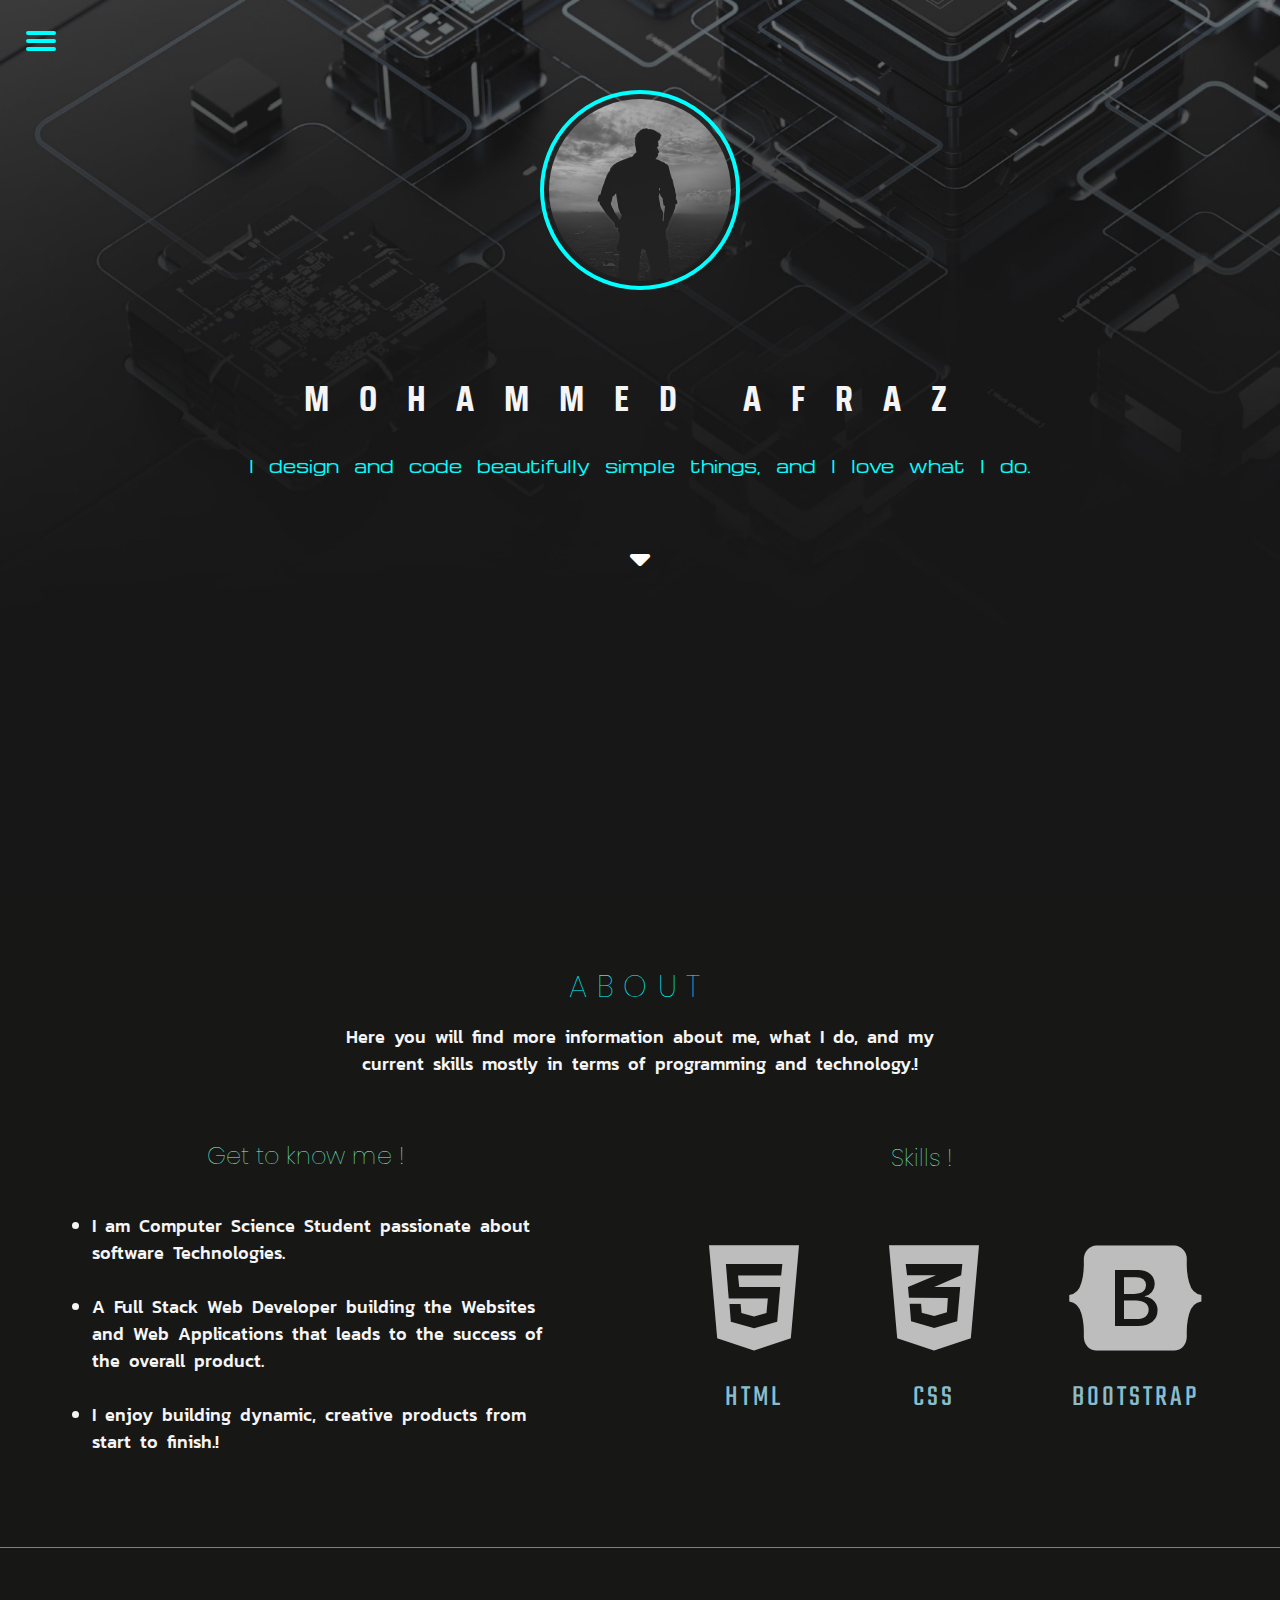
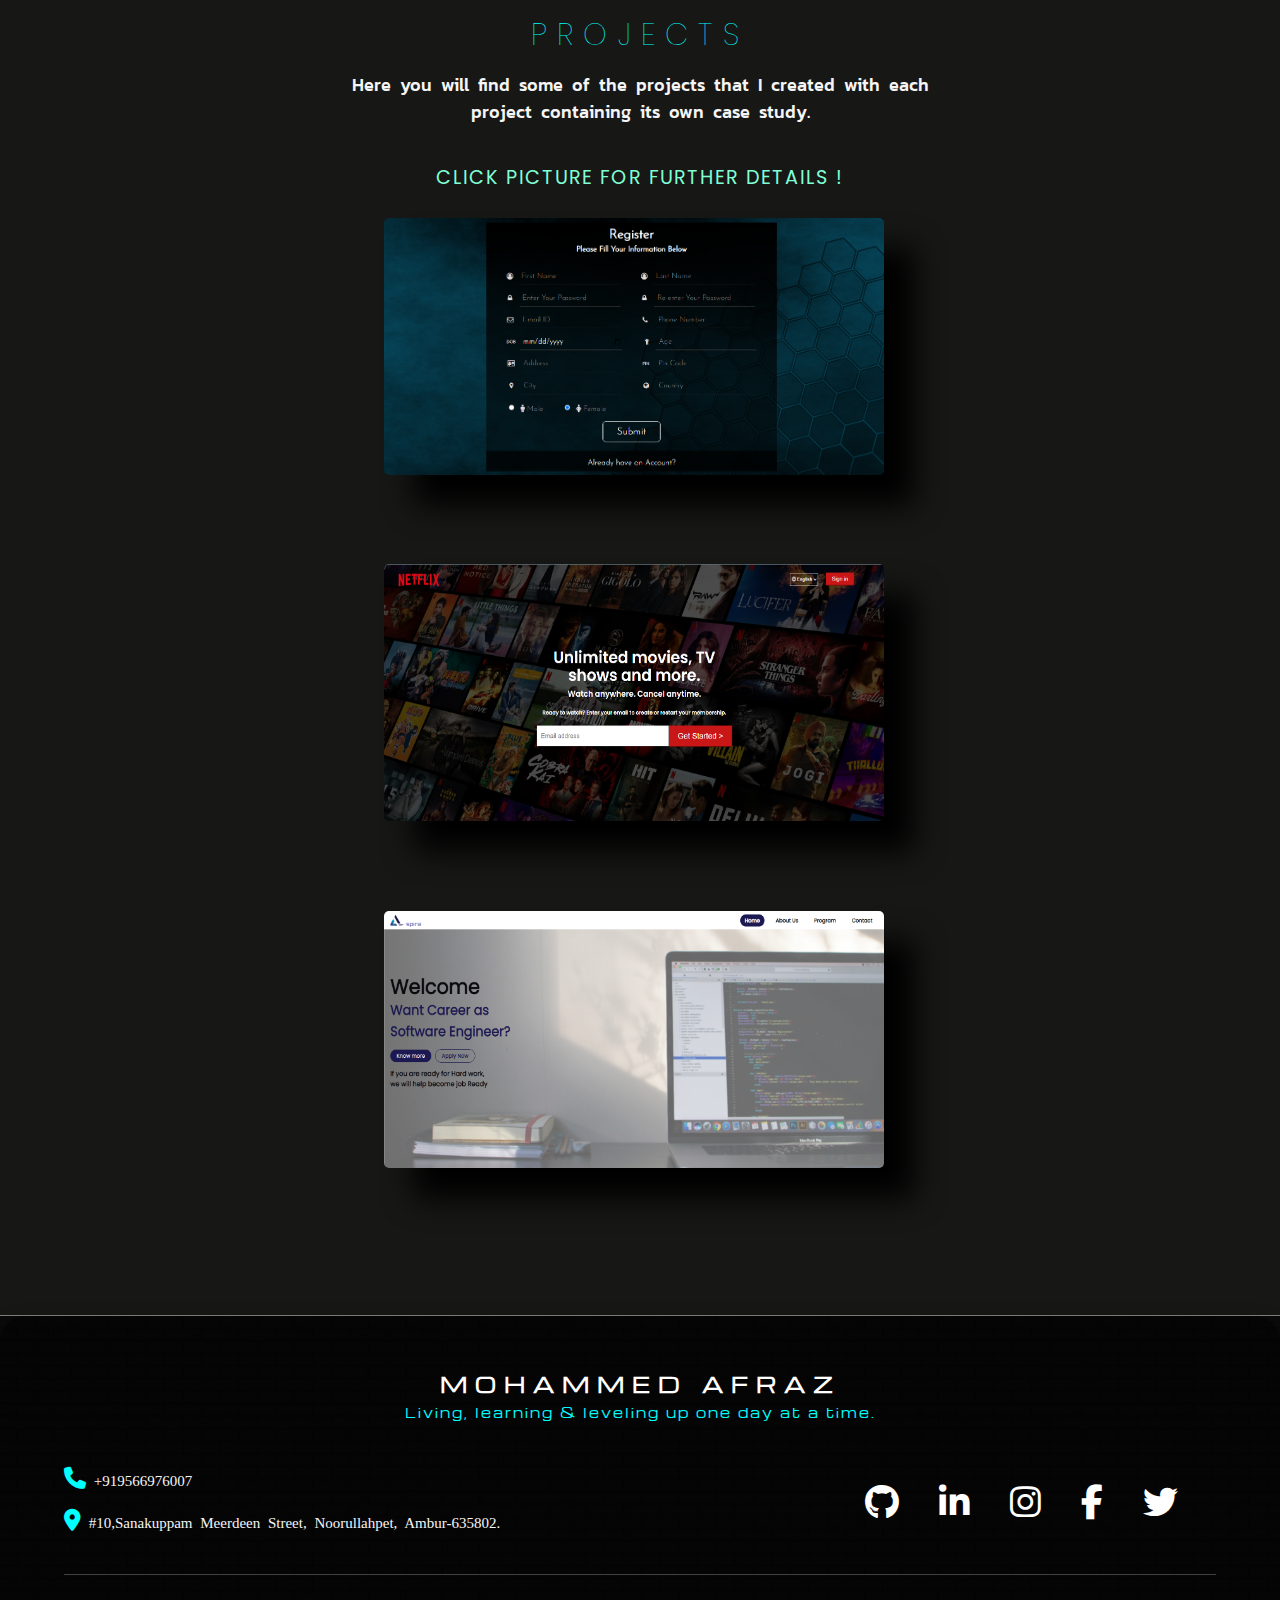
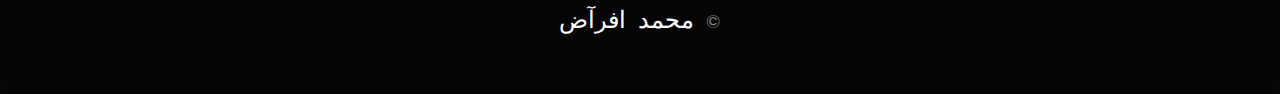
<file: index.html>
<!DOCTYPE html>
<html lang="en">

<head>
    <meta charset="UTF-8">
    <meta http-equiv="X-UA-Compatible" content="IE=edge">
    <meta name="viewport" content="width=device-width, initial-scale=1.0">
    <link rel="stylesheet" href="styles.css">
    <link rel="stylesheet" href="https://cdnjs.cloudflare.com/ajax/libs/font-awesome/6.2.0/css/all.min.css">
    <link href="https://cdn.jsdelivr.net/npm/bootstrap@5.0.2/dist/css/bootstrap.min.css" rel="stylesheet"
        integrity="sha384-EVSTQN3/azprG1Anm3QDgpJLIm9Nao0Yz1ztcQTwFspd3yD65VohhpuuCOmLASjC" crossorigin="anonymous">
    <script src="https://cdn.jsdelivr.net/npm/bootstrap@5.0.2/dist/js/bootstrap.bundle.min.js"
        integrity="sha384-MrcW6ZMFYlzcLA8Nl+NtUVF0sA7MsXsP1UyJoMp4YLEuNSfAP+JcXn/tWtIaxVXM"
        crossorigin="anonymous"></script>
    <title>My Portfolio</title>
</head>

<body>

    <div class="port">

        <div class="home" id="home">

            <div class="menu-container">

                <input type="checkbox" id="openmenu" class="hamburger-checkbox">

                <div class="hamburger-icon">
                    <label for="openmenu" id="hamburger-label">
                        <span></span>
                        <span></span>
                        <span></span>
                    </label>
                </div>

                <div class="menu-pane">

                    <nav>
                        <ul class="menu-links">
                            <li><a href="#home">HOME</a></li>

                            <li><a href="#about">ABOUT</a></li>

                            <li><a href="#projects">PROJECTS</a></li>

                            <li><a href="#contact">CONTACT</a></li>

                        </ul>

                    </nav>
                </div>

            </div>



            <div class="logo">
                <img src="/logo.jpg" alt="">
            </div>

            <div class="name">
                <h1>   MOHAMMED&nbsp;AFRAZ</h1>
            </div>
            <div class="dis">
                I design and code beautifully simple things, and I love what I do.</div>
            <div class="down">
                <a href="#about"><i class="fa-sharp fa-solid fa-caret-down"></i></a>
            </div>


        </div>

        <div class="about" id="about">
            <div class="heading">
                <h2>ABOUT</h2>
            </div>

            <div class="para">
                Here you will find more information about me, what I do, and my current skills mostly in terms of
                programming
                and technology.!
            </div>


            <div id="aboutpart1">
                <div class="knowme">
                    <div class="subheading">
                        <h3> Get to know me !</h3>
                    </div>

                    <div class="para1">
                        <ul>
                            <li> I am Computer Science Student passionate about software Technologies. </li><br>
                            <li> A Full Stack Web Developer building the Websites and Web Applications that leads to the
                                success of the overall product.</li><br>
                            <li> I enjoy building dynamic, creative products from start to finish.!</li>
                        </ul>
                    </div>
                </div>

                <div class="skills">
                    <div class="subheading">
                        <h3> Skills !</h3>
                    </div>
                    <div class="icon">
                        <div class="html">
                            <i class="fa-brands fa-html5"></i><br><br>
                            <a href="">HTML</a>
                        </div>
                        <div class="css">
                            <i class="fa-brands fa-css3-alt"></i><br><br>
                            <a href="">CSS</a>
                        </div>

                        <div class="bootstrap">
                            <i class="fa-brands fa-bootstrap"></i><br><br>
                            <a href="">BOOTSTRAP</a>
                        </div>
                    </div>


                </div>


            </div>
        </div>


        <div class="projects" id="projects">
            <div class="heading">
                <h2>PROJECTS</h2>
            </div>

            <div class="para">
                Here you will find some of the projects that I created with each project containing its own case study.
            </div>

            <div class="clickimg">
                Click Picture For Further Details !
            </div>

            
            <div class="cardses">
                <div class="product">
                    <div class="imgbox"> <img src="/Screenshot 2022-10-28 225845.png"> </div>
                    <div class="specifies">
                        <h2>Registration Form</h2>
                        <div class="cdis">Here my simple Registration Form used yo Register any type of Membership by
                            filing the Form.</div>
                        <button class="btns"><a href="https://afraz-registrationform.netlify.app">VISIT
                                &nbsp;WEBSITE</a></button>
                    </div>
                </div>

            </div>


            <div class="cardses">
                <div class="product">
                    <div class="imgbox"> <img src="/Netflix Project.png"> </div>
                    <div class="specifies">
                        <h2>Netflix Clone Website</h2>
                        <div class="cdis">Here my Netflix Clone Website <br> I Have Created Using HTML And CSS.</div>
                        <button class="btns"><a href="https://prismatic-ganache-0d498d.netlify.app">VISIT
                                &nbsp;WEBSITE</a></button>
                    </div>
                </div>

            </div>


            <div class="cardses">
                <div class="product">
                    <div class="imgbox"> <img src="/Aspira Website.png"> </div>
                    <div class="specifies">
                        <h2>Aspira</h2>
                        <div class="cdis">Here is our Office Site <br> I have been Worked on Creating this Website.
                        </div>
                        <button class="btns"><a href="https://aspira-system-webiste.netlify.app/">VISIT
                                &nbsp;WEBSITE</a></button>
                    </div>
                </div>

            </div>

        </div>

        <!-- <div class="contact" id="contact">
        
            <div class="heading">
                <h2>CONTACT</h2>
            </div>
        
            <div class="para">
                If you have other request or question, don’t hesitate to use the form.
            </div>
        
            <div class="login">
        
                <div class="form">
                    <div class="ip1">
                        <input type="text" placeholder="Name">
                    </div>
        
                    <div class="ip1">
                        <input type="email" placeholder="E Mail">
                    </div>
        
                    <div class="ip1">
                        <input type="number" placeholder="Mobile Number">
                    </div>
        
                    <div class="ip1">
                        <input type="text" placeholder="Write a Message">
                    </div>
        
                    <div class="sub-btn">
                        <input type="submit">
                    </div>
        
                </div>
        
            </div>
        
        
        </div> -->



        <footer>
            <div class="foot">
                <div class="MA">
                    <h2>MOHAMMED AFRAZ</h2>
                </div>

                <div class="footpara">
                    Living, learning & leveling up one day at a time.
                </div>

                <div class="addnum-social">

                    <div class="addnum">

                        <div class="num">
                            <i class="fa-solid fa-phone"></i>
                            +919566976007
                        </div>

                        <div class="footadd">
                            <i class="fa-solid fa-location-dot"></i>
                            #10,Sanakuppam Meerdeen Street, Noorullahpet, Ambur-635802.
                        </div>

                    </div>

                    <div class="social">
                        <a href="https://github.com/afraz-07"><i class="fa-brands fa-github"></i></a>
                        <a href=""><i class="fa-brands fa-linkedin-in"></i></i></a>
                        <a href="https://www.instagram.com/afraz__07/"><i class="fa-brands fa-instagram"></i></a>
                        <a href="https://www.facebook.com/mohammed.afraz.9216/"><i class="fa-brands fa-facebook-f"></i></a>
                        <a href=""><i class="fa-brands fa-twitter"></i></a>
                    </div>

                </div>

                <div class="udruname">
                    محمد افرآض <span>© </span>
                </div>

            </div>

        </footer>

    </div>

</body>

</html>
</file>
<file: styles.css>
@import url('https://fonts.googleapis.com/css2?family=Michroma&display=swap');
@import url('https://fonts.googleapis.com/css2?family=Saira+Condensed:wght@100&display=swap');
@import url('https://fonts.googleapis.com/css2?family=Poppins:wght@400&display=swap');
@import url('https://fonts.googleapis.com/css2?family=Kanit:wght@100&display=swap');
@import url('https://fonts.googleapis.com/css2?family=Teko:wght@300&display=swap');



*{
    padding: 0;
    margin: 0;
    box-sizing: border-box;
    scroll-behavior: smooth;
}

.home {
    background-image: url(/s-hero-bg--v2.jpg);
    background-size: cover;
    background-attachment: fixed;
    height: 100vh;

    
    
}


.menu-container{
  font-family: 'Poppins', sans-serif;
}

.hamburger-icon {
  position: absolute;
  z-index: 1;
  top: 3vh;
  left: 2vw;
  padding-bottom: 2vh;
}

.hamburger-icon span {
  height: 4px;
  width: 30px;
  background-color: aqua;
  display: block;
  margin: 4px 0px 4px 0px;
  transition: 0.7s ease-in-out;
  transform: none;
}

#openmenu:checked ~ .menu-pane {
  left: -5vw;
  transform: translateX(5vw);
}

#openmenu:checked ~ .body-text {
display: none;
}

#openmenu:checked ~ .hamburger-icon span:nth-of-type(2) {
  transform: translate(0%, 175%) rotate(-45deg);
  background-color: white;
}

#openmenu:checked ~ .hamburger-icon span:nth-of-type(3) {
  transform: rotate(45deg);
  background-color: white;
}

#openmenu:checked ~ .hamburger-icon span:nth-of-type(1) {
  opacity: 0;
}

#openmenu:checked ~ .hamburger-icon span:nth-of-type(4) {
  opacity: 0;
}

div.menu-pane {
  background-color: #000;
  position: fixed;
  position: absolute;
  transform: translateX(-105vw);
  transform-origin: (0, 0);
  width: 15vw;
  height: 100%;
  transition: 0.6s ease-in-out;
}

.menu-pane nav {
  padding: 10%;
}

.menu-links li, a, span {
      transition: 0.5s ease-in-out;
}

.menu-pane ul {
  padding-top: 40%;
  display: inline-block;
}

.menu-pane li {
  list-style:square;
  padding-top: 20px;
  padding-bottom: 20px;
  margin-left: 10px;
  font-size: 15px;
}

.menu-links li a {
  color: white;
  text-decoration: none;
}


.menu-links li:hover a {
  color: aqua;
}

#QC-info {
  background-color: aqua;
    border: 2px solid;
  border-color: aqua;
display: block;
  opacity: 0;
  
}

.menu-links li:first-child:hover #QC-info {
opacity: 1;
}

.menu-links li:first-child:hover #DC-info {
opacity: 1;
}

#DC-info {
  background-color: aqua;
    border: 2px solid;
  border-color: aqua;
display: block;
  opacity: 0;
}

.menu-links li:first-child a {
  padding: 5px;
}

input.hamburger-checkbox {
  position: absolute;
  z-index: 3;
  top: 5vh;
  left: 5vw;
  width: 10vw;
  opacity: 0;
  height: 6vh;
}

.logo{
    text-align: center;
    padding-top: 7%;
    
}

.logo img{
    height: 200px;
    width: 200px;
    border-radius: 50%;
    border: 4px solid aqua;
    padding: 5px;
}


.name h1{
    font-family: 'Saira Condensed', sans-serif;
    text-align: center;
    padding-top: 6%;
    color: whitesmoke;
    font-size: 36px;
    letter-spacing: 30px;
}


.dis{
    font-family: 'Michroma', sans-serif;
    color: aqua;
    text-align: center;
    font-size: 17px;
    padding-top: 2%;
    word-spacing: 10px;
}

.down i{
    color: white;
    text-align: center;
    font-size: xx-large;
}

.down{
    text-align: center;
    padding-top: 5%;
}

.down i:hover{
    color: rgb(105, 105, 105);
    font-size: 40px;
}


/* ==================ABOUT================= */

.about {
    background-color: rgb(23, 23, 22);
    height: 100vh;
    border-bottom: 1px solid grey;
}


.heading h2{
    color: aqua;
    font-family: 'Poppins', sans-serif;
    text-align: center;
    font-weight: 100;
    font-size: 30px;
    padding-top: 5%;
    letter-spacing: 10px;
    
}

span{
    border-radius: 3px;
}

.para{
    color: whitesmoke;
    font-family: 'Kanit', sans-serif;
    font-size: large;
    font-weight: 500;
    padding-top: 1%;
    word-spacing: 5px;
    width: 50%;
    margin-left: 25%;
    text-align: center;
}

#aboutpart1{
    display: flex;
    width: 100%;
}

.knowme{
    width: 60%;
}

.subheading h3{
    color: aquamarine;
    font-family: 'Poppins', sans-serif;
    font-weight: 100;
    padding-top: 3%;
    font-size: x-large;
    padding-bottom: 2%;
    padding-top: 8%;
    margin-left: 27%
}

.para1{
    color: whitesmoke;
    font-family: 'Kanit', sans-serif;
    font-size: large;
    font-weight: 500;
    padding-top: 3%;
    word-spacing: 5px;
    width: 60%;
    margin-left: 12%;
    text-align: left;
}

.skills{
    padding-top: 3%;
    margin-left: 3%;
}
.icon{
    padding-top: 18%;
    display: flex;
    gap: 30%;
    justify-content: center;
    text-align: center;
    margin-right: 5%;
}


i{
    color: rgb(190, 189, 189);
    font-size: 120px;
}

.icon a{
    color: #8BBCCC;
    text-decoration: none;
    font-family: 'Teko', sans-serif;
    font-size: 30px;
    letter-spacing: 3px;
}


/* =================PROJECTS=================== */

.projects {
    background-color: rgb(23, 23, 22);
    height: 190vh;
    border-bottom: 1px solid grey;
}

.clickimg{
    text-align: center;
    font-family: 'Poppins', sans-serif;
    color: aquamarine;
    padding-top: 3%;
    font-size: larger;
    text-transform: uppercase;
    letter-spacing: 2px;
}


@import url('https://fonts.googleapis.com/css?family=Open+Sans&display=swap');
body{
    margin: 0;
    padding:0;
    font-family: 'Open Sans', serif;
    background: #AB47BC;
}

.cardses{
    float: right;
    width: 66%;
    padding-top: 2%;
    padding-bottom: 5%;
}

    .product{
        top: 50%;left: 50%;
        transform: translate(0%,0%);
        width: 500px;
        height: 257px;
        box-shadow: 30px 30px 30px rgba(0,0,0,10);
        border-radius: 5px;
        background:#0e0e0f;
        overflow: hidden;
    }
    
    .product .imgbox{
        height: 100%;
        box-sizing: border-box;
    }
    
    .product .imgbox img{
        display: block;
        width: 100%;
        height: 258px;
        
    }
    
    .specifies{
        position: absolute;
        width: 100%;
        bottom: -160px;
        background: #fff;
        padding:10px;
        box-sizing: border-box;
        transition: .5s;
    }
    
    .product:hover .specifies{
        bottom: 0;
    }
    .specifies h2{
        font-weight: bold;
        margin: 0;
        padding: 0;
        font-size: 20px;
        width: 100%;
    }

    .cdis{
        color: rgb(66, 66, 66);
        font-family: 'Poppins', sans-serif;
        font-weight:bolder;
        padding-top: 10px;
        font-size: 15px;
    }
    
    
    .btns{
        display: block;
        padding: 5px;
        color: #fff;
        margin: 10px 0 0;
        width:100%;
        font-size: 17px;
        border-radius: 5px;
        background-color: black;
        color: white;
    }

    .btns a{
        color: white;
        text-decoration: none;
        font-family: 'Poppins', sans-serif;
        letter-spacing: 3px;
        width: 100%;
    }

    .btns a:hover{
        color: gray;
    }

    /* =================Contact================= */
    .contact{
        height: 130vh;
        width: 100%;
        background-attachment: fixed;
        background: linear-gradient(rgba(3, 5, 2, 0.55),rgba(0,0,0,0.8)),url(/brick.jpg);
    }

    .login{
      padding-top: 5%;
    }

    .form{
      padding-top: 5%;
      background:linear-gradient(rgba(0,0,0,0.4),rgba(0,0,0,0.6));
      text-align: center;
      height: 600px;
      width: 60%;
      margin-left: 20%;
      border-radius: 15px;
    }
    
    .form .ip1 input{
      background-color: transparent;
      outline: none;
      border: none;
      border-bottom: 1px solid white;
      width: 60%;
      margin-bottom:7%;
      color: white;
      padding-left: 5px;
      padding-bottom: 5px;
    }

    .form .ip1 input::placeholder{
      color: aqua;
    }



    .form .sub-btn input{
      width: 20%;
      height: 40px;
      background-color: transparent;
      color: aqua;
      border: 1px solid aqua;
      border-radius: 5px;
    }

    .form .sub-btn input:hover{
      background-color: aqua;
      color: black;
      font-weight: bold;
    }
   

/* ==================footer================== */

footer{
  height: 52vh;
  width: 100%;
  background-attachment: fixed;
  background: linear-gradient(rgba(0,0,0,0.8),rgba(0,0,0,0.8)),url(/brick.jpg);
}


.foot{
  width: 100%;
  height: 50vh;
  background: rgba(0,0,0,.5);
  box-shadow: 0 15px 25px rgba(0,0,0,.6);      
  border-radius: 10px;
  padding: 5%;
  border-top-left-radius: 25px;
  border-top-right-radius: 25px;
  /* transform: translateY(-10vh); */
}

.MA h2{
  font-family: 'Michroma', sans-serif;
  color: white;
  font-size: 20px;
  line-height: 8px;
  letter-spacing: 8px;
  text-align: center;

}


.footpara{
  font-family: 'Michroma', sans-serif;
  color: aqua;
  font-size: small;
  letter-spacing: 2px;
  text-align: center;
  padding-top: 15px;
  padding-bottom: 4%;
}

.addnum{
  width: 50%;
}

.addnum-social{
  display: flex;
  border-bottom: 1px solid rgb(65, 65, 65);
  padding-bottom: 2%;
}

.addnum i{
  font-size: 22px;
  color: aqua;
  padding-bottom: 20px;
}

.addnum{
  font-size: 15px;
  word-spacing: 4px;
  color: whitesmoke;

}

.social{
  width: 40%;
  margin-left: 40%;
}


.social a i{
  color: white;
  font-size: 35px;
  margin: 18px;
}

.social a i:hover{
  color: aqua;
}


.udruname{
  color: white;
  text-align: center;
  font-family: 'Michroma', sans-serif;
  font-size: x-large;
  word-spacing: 5px;
  padding-top: 25px;
}

.udruname span{
  font-size: large;
  font-family: 'Poppins', sans-serif;
  color: grey;
}



















/* ============================================================
=====================  RESPONSIVE  =========================
============================================================ */

















@media(max-width:1300px) {
  .cardses{
    width: 70%;
  }


  .addnum{
    width: 85%;
  }

  
 .social{
    width: 40%;
    margin-left: 0%;
  }

  .about{
    height:72vh ;
  }
  .projects{
    height:152vh ;
  }
  .contact{
    height:122vh ;
  }
  .foot{
    height:41vh ;
  }
  footer{
    height:42vh ;
  }
}


@media(max-width:1250px) {
  .addnum{
    width: 75%;
  }

  .home {
    background-image: url(/Responsive\ background.jpg);
    background-size: cover;
    background-attachment: fixed;
    height: 100vh;
    
    
}
}


@media(max-width:1250px){
  .home {
    background-image: url(/Responsive\ background.jpg);
    background-size: cover;
    background-attachment: fixed;
    height: 100vh;
    
    
}

.para1{
  margin-left: 9%;
}

.subheading h3{
  margin-left: 25%;
}

.cardses{
  width: 72%;
}
}


@media(max-width:1150px){
  .home {
    background-image: url(/Responsive\ background.jpg);
    background-size: cover;
    background-attachment: fixed;
    height: 100vh;
    
    
}

.para1{
  margin-left: 7%;
}

.subheading h3{
  margin-left: 21%;
}

.skills .subheading h3{
  margin-left: 28%;
}

.skills{
  margin-left: 0%;
}

.cardses{
  width: 73%;
}

.addnum{
  width: 72%;
}

footer{
  height: 51vh;
}

.foot{
  height: 50vh;
}
}


@media(max-width:1100px){
  .addnum{
    width: 65%;
  }

  .home {
    background-image: url(/Responsive\ background.jpg);
    background-size: cover;
    background-attachment: fixed;
    height: 100vh;
    
    
}

.para1{
  margin-left: 5%;
}

.subheading h3{
  margin-left: 16%;
}

.skills .subheading h3{
  margin-left: 28%;
}

.skills{
  margin-left: 0%;
}

.cardses{
  width: 74%;
}

.about{
  height:72vh ;
}
.projects{
  height:152vh ;
}
.contact{
  height:122vh ;
}
.foot{
  height:41vh ;
}
footer{
  height:42vh ;
}
}


@media(max-width:1050px){

  .home {
    background-image: url(/Responsive\ background.jpg);
    background-size: cover;
    background-attachment: fixed;
    height: 100vh;
    
    
}

  .addnum{
    width: 63%;
  }

  .cardses{
    width: 75%;
  }

  
.para1{
  margin-left: 5%;
}

.knowme{
  width: 56%;
}

div.menu-pane {
  width: 20vw;
}
}


@media(max-width:1000px){

  .home {
    background-image: url(/Responsive\ background.jpg);
    background-size: cover;
    background-attachment: fixed;
    height: 100vh;
    
    
}
  .addnum-social{
    display: flex;
    flex-direction: column;
    padding-bottom: 2%;
  }

  .cardses{
    width: 76%;
  }

  #aboutpart1{
    display: flex;
    flex-direction: column;
    width: 100%;
}

.para1{
  width: 100%;
  margin-left: 12%;
}

.knowme{
  width: 85%;
  padding-top: 2%;
}


.subheading h3{
  text-align: center;
}

.skills .subheading h3{
  margin-left: -1%;
}

.icon{
  padding-top: 2%;
  display: flex;
  gap: 13%;
  justify-content: center;
  text-align: center;
  margin-left: 9%;
}

.skills{
  padding-top: 0;
}

.para{
  width: 80%;
  margin-left: 10%;
}

.social{
  width: 100%;
}


.addnum{
  width: 100%;
  text-align: center;
  padding-top: 2%;
}

.footadd{
  width: 40%;
  margin-left: 31%;
}

.social{
  width: 50%;
  margin-left: 33%;
  padding-top: 5%;
}


.social a i{
  color: white;
  font-size: 25px;
  margin: 18px;
}

.logo{
  padding-top:15%;
  
}

.about{
  height:107vh ;
}
.projects{
  height:145vh ;
}
.contact{
  height:122vh ;
}
.foot{
  height:54vh ;
}
footer{
  height:55vh ;
}

}

@media(max-width:950px){
  .cardses{
    width: 78%;
  }
}

@media(max-width:900px){
  .cardses{
    width: 79%;
  }

  .social{
    margin-left: 31%;
  }
}

@media(max-width:850px){
  .cardses{
    width: 81%;
  }

  .social{
    margin-left: 30%;
  }
}


@media(max-width:800px){

  .cardses{
    width: 83%;
    padding-top: 5%;
  }

  .login-box {
    width: 700px;
  }

  .dis{
    font-size: 14px;
  }

  .logo{
    padding-top:15%;
    padding-bottom: 5%;
    
  }

  div.menu-pane {
    width: 25vw;
  }

  .hamburger-icon {
    top: 4vh;
    left: 4vw;
  }
  
  .social{
    margin-left: 28%;
  }

  .name{
    margin-left: 3%;
  }

  .name h1{
    font-size: 30px;
  }


  .about{
    height:98vh ;
  }
  .projects{
    height:145vh ;
  }
  .contact{
    height:122vh ;
  }
  .foot{
    height:52vh ;
  }
  footer{
    height:53vh ;
  }
}


@media(max-width:750px){
  .cardses{
    width: 86%;
    padding-top: 5%;
  }

  .login-box {
    width: 600px;
  }

  .social{
    margin-left: 25%;
    width: 50%;
  }

  .footadd {
    width: 50%;
    margin-left: 25%;
  }

  .addnum{
    width: 100%;
    text-align: center;
    padding-top: 8%;
  }
}

@media(max-width:700px){

  .cardses{
    width: 87%;
    padding-top: 5%;
  }


  .social{
    margin-left: 25%;
    width: 55%;
  }

  .icon{
    margin-left: 11%;
  }

  .dis{
    font-size: 13px;
  }

  .name h1{
    font-size: 26px;
    padding-top: 10%;
  }

  .logo{
    padding-top: 20%;
  }

  .para1{
    margin-left: 9%;
  }

  div.menu-pane {
    width: 30vw;
  }

}


@media(max-width:650px){
  .dis{
    font-size: 12px;
    padding-bottom: 20%;
  }

  .name h1{
    font-size: 22px;
    margin-left: 0;
  }

  .cardses{
    width: 89%;
  }

  
  .form {
    width: 80%;
    padding: 40px 50px;
    margin: 10%;
  }

  i{
    font-size: 100px;
  }

  .social{
    width: 60%;
    margin-left: 22%;
  }

  .heading h2{
    font-size: 25px;
  }

  .subheading h3{
  font-size: large;
  }

  .clickimg{
    font-size: medium;
  }

  .para{
    font-size: medium;
  }

  .para1{
    font-size: medium;
  }
  
  .about{
    height:87vh ;
  }
  .projects{
    height:138vh ;
  }
  .contact{
    height:125vh ;
  }
  .foot{
    height:52vh ;
  }
  footer{
    height:53vh ;
  }


}


@media(max-width:600px){
  .dis{
    font-size: 12px;
    padding-bottom: 24%;
    word-spacing: 5px;
  }

  .name h1{
    font-size: 22px;
    margin-left: 0;
    letter-spacing: 22px;
    padding-top: 13%;
  }

  div.menu-pane {
    width: 35vw;
  }


  
  .login-box {
    top: 50%;
    left: 50%;
    width: 500px;
    padding: 40px 50px;
    transform: translate(-50%,10%);
    margin: 0%;
  }

  i{
    font-size: 100px;
  }

  .social{
    width: 65%;
    margin-left: 19%;
  }

  .footadd{
    width: 60%;
    margin-left: 22%;
  }

  .heading h2{
    font-size: 25px;
  }

  .subheading h3{
  font-size: large;
  }

  .clickimg{
    font-size: medium;
  }

  .para{
    font-size: medium;
  }

  .para1{
    font-size: medium;
  }

  .product{
    top: 50%;left: 50%;
    transform: translate(0%,0%);
    width: 80%;
    height: 190px;
  }
  

.product .imgbox img{
    width: 100%;
    height: 190px;
    
}

.cardses{
  width: 96%;
  padding-left: 12%;
}

.cdis{
  font-size: 12px;
}




.MA h2{
  font-size: 15px;
}

.footpara{
  font-size: x-small;
}

.addnum i{
  font-size: 17px;

}


.about{
  height:87vh ;
}
.projects{
  height:112vh ;
}
.contact{
  height:122vh ;
}
.foot{
  height:52vh ;
}
footer{
  height:53vh ;
}
}



@media(max-width:550px){


  .dis{
    font-size: 11px;
    padding-bottom: 20%;
    word-spacing: 5px;
  }

  .logo{
    padding-top: 35%;
  }

  .logo img{
    height: 150px;
    width: 150px;
    border: 3px solid aqua;
    padding: 4px;
}

.cardses{
  width: 96%;
  padding-left: 11%;
}

.login-box {
  width: 80%;
}

.social{
  width: 75%;
  margin-left: 16%;
}

.login-box .user-box input {
  font-size: 12px;
}

.login-box .user-box label {
  font-size: 12px;
}

.login-box .user-box input:focus ~ label,
.login-box .user-box input:valid ~ label {
  top: -20px;
  left: 0;
  color: #03e9f4;
  font-size: 10px;
}


.about{
  height:92vh ;
}
.projects{
  height:112vh ;
}
.contact{
  height:122vh ;
}
.foot{
  height:48vh ;
}
footer{
  height:49vh ;
}

}

@media(max-width:500px){
  .name h1{
    font-size: 21px;
    margin-left: 0;
    letter-spacing: 18px;
  }

  .dis{
    font-size: 10px;
    padding-bottom: 24%;
    word-spacing: 4px;
  }

  .heading h2{
    font-size: 20px;
    letter-spacing: 7px;
  }

  .cardses{
    width: 96%;
    padding-left: 4%;
  }

  .product{
    width: 90%;
  }

  .footadd {
    width: 70%;
    margin-left: 16%;
}

.social {
  width: 85%;
  margin-left: 12%;
}

.skills .subheading h3 {
  margin-left: -7%;
}

.icon {
  margin-left: 8%;
}
}

@media(max-width:450px){
  .name h1{
    font-size: 21px;
    margin-left: 0;
    letter-spacing: 16px;
  }

  .dis{
    font-size: 10px;
    padding-bottom: 24%;
    word-spacing: 4px;
  }

  div.menu-pane {
    width: 40vw;
  }

  .icon i{
    font-size: 80px;
  }

  .icon a{
    font-size: 20px;
  }

  .icon {
    margin-left: 6%;
  }

  .skills .subheading h3 {
    margin-left: -7%;
  }

  .footadd {
    width: 85%;
    margin-left: 8%;
}

.social {
  width: 90%;
  margin-left: 7%;
}


.cardses{
  width: 96%;
  padding-left: 5%;
}

.about{
  height:84vh ;
}
.projects{
  height:107vh ;
}
.contact{
  height:122vh ;
}
.foot{
  height:46vh ;
}
footer{
  height:47vh ;
}



}

@media(max-width:400px){
  .name h1{
    font-size: 17px;
    margin-left: 0;
    letter-spacing: 12px;
  }

  div.menu-pane {
    width: 50vw;
  }

  .clickimg{
    font-size: small;
  }

  .para{
    font-size: small;
  }

  .para1{
    font-size: small;
  }

.product{
  top: 50%;left: 50%;
  transform: translate(0%,0%);
  width: 90%;
  height: 170px;
}


.product .imgbox img{
  width: 100%;
  height: 170px;
  
}


.MA h2 {
  font-size: 13px;
  letter-spacing: 7px;
}

.social {
  width: 90%;
  margin-left: 14%;
}

.social a{
  color: white;
  font-size: 10px;
  margin: -8px;
}

.about{
  height:75vh ;
}
.projects{
  height:97vh ;
}
.contact{
  height: 122vh ;
}
.foot{
  height:46vh ;
}
footer{
  height:47vh ;
}


}


@media(max-width:400px){


div.menu-pane {
  width: 60vw;
}

.MA h2 {
  font-size: 12px;
  letter-spacing: 5px;
}

.social {
  width: 90%;
  margin-left: 5%;
}
}
</file>
